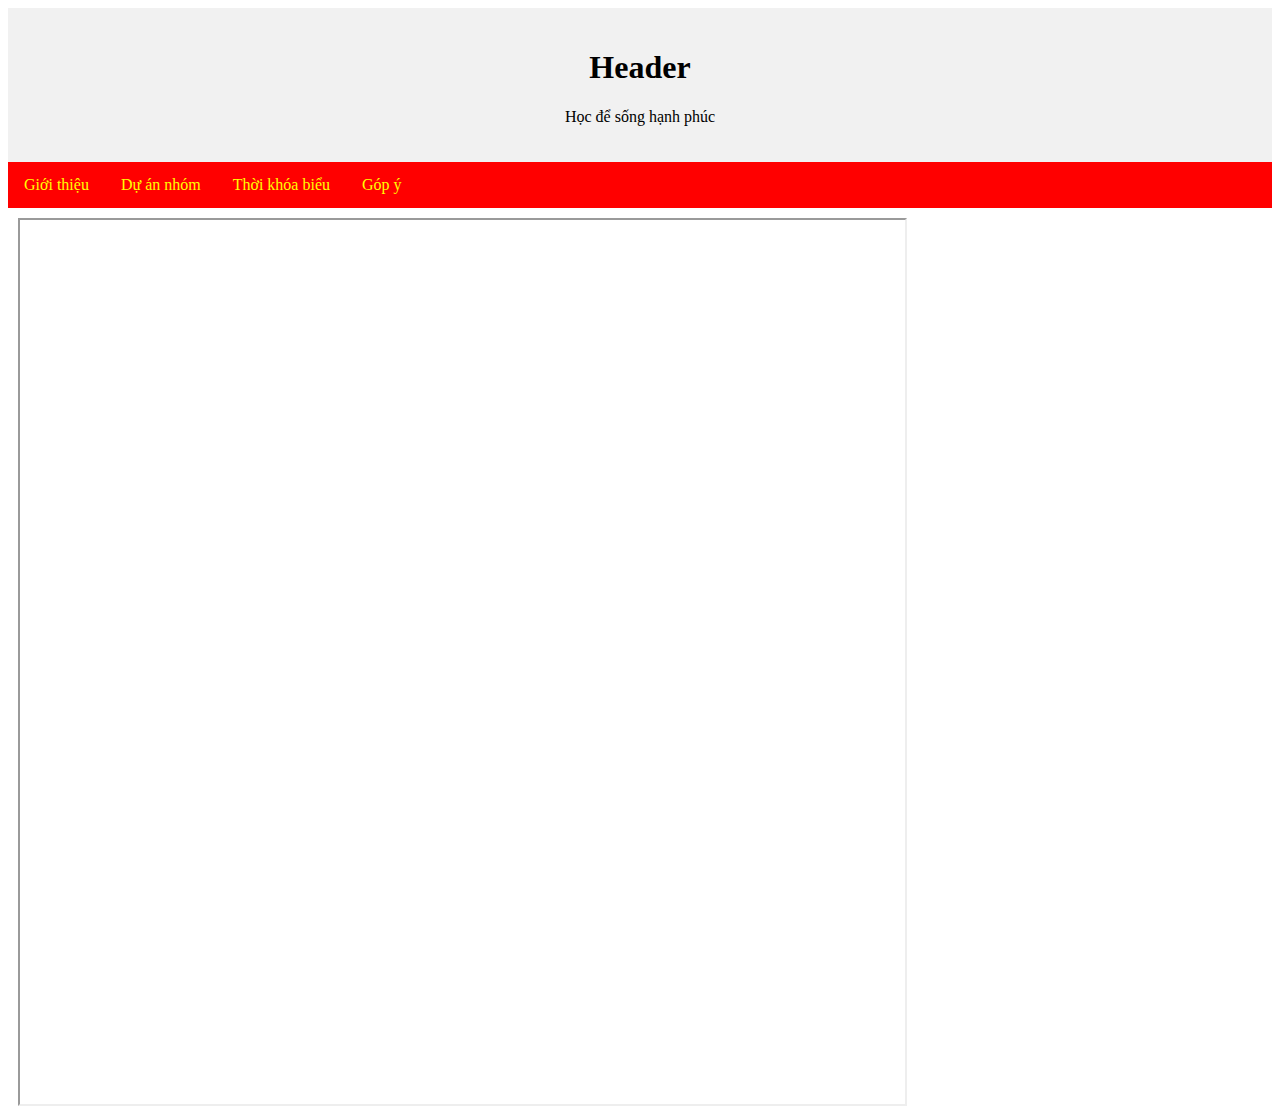
<file: index.html>
<html class="fullsize">
<head>
  <link href="style3.css" rel="stylesheet" type="text/css" />
</head>
  <body>
    <div class="header">
  <h1>Header</h1>
  <p> Học để sống hạnh phúc</p>
</div>

<div class="topnav">
  <a href="Contents/gioithieu.html" target="noidung">Giới thiệu</a>
  <a href="Contents/duan.html"  target="noidung">Dự án nhóm</a>
  <a href="Contents/tkb.html"  target="noidung" > Thời khóa biểu</a>
  <a href="Contents/bai7_nv1.html"  target="noidung" >Góp ý</a>
</div>
<div class="content right">
  <iframe class="fullsize" name="noidung" border="0">
  <p></p>
</p>
</div>


  </body>
    

</html>
</file>
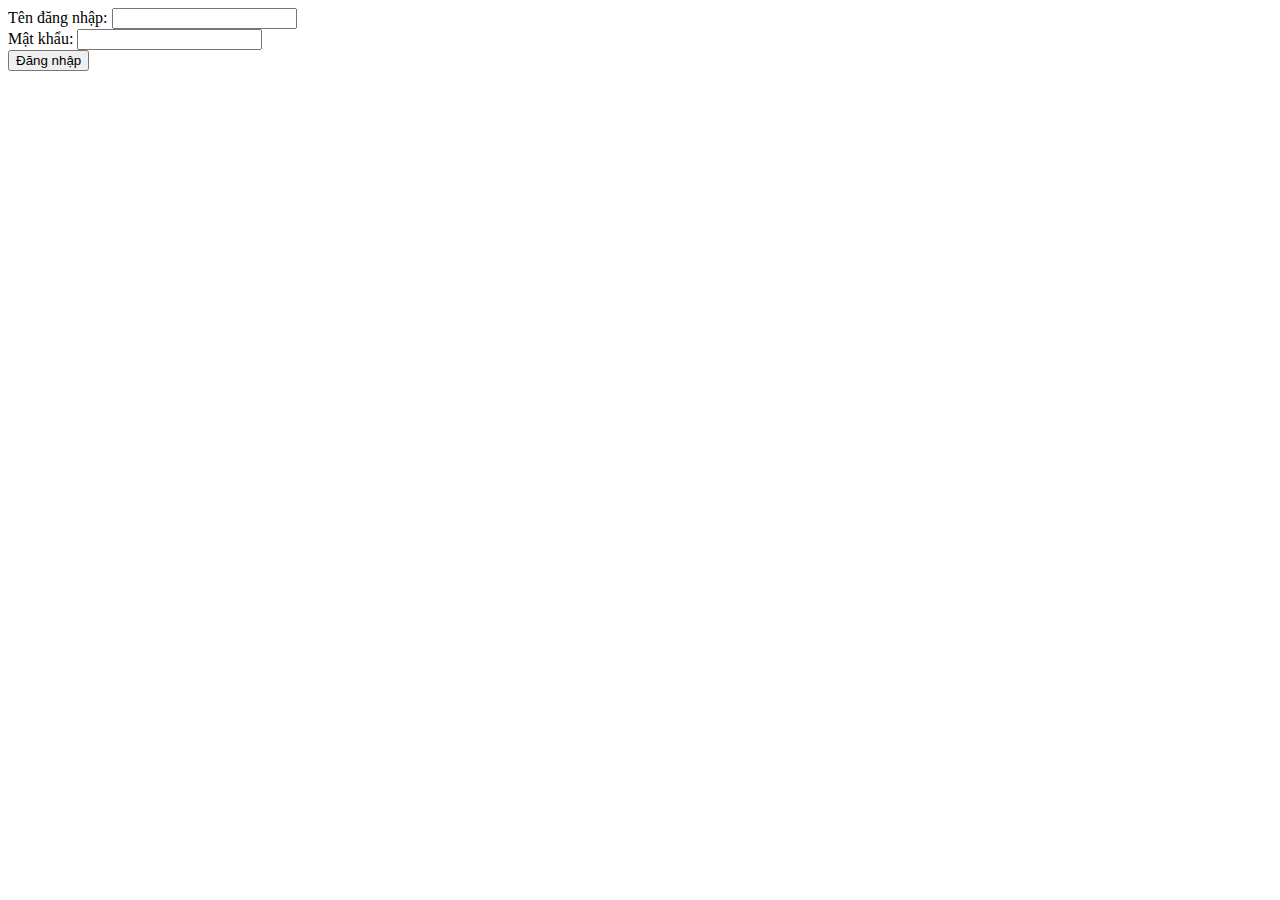
<file: login.html>
<!DOCTYPE html>
<html>
    <head>
        <meta charset="utf-8">
        <meta name="viewport" content="width=device-width">
        <title>BÀI TẬP TIN HỌC 12</title>
        <link href="style.css" rel="stylesheet" type="text/css" />
    </head>
    <body>
        <form >
            <label > Tên đăng nhập: </label>
            <input type="text" id="username" name="username" > <br>
            <label > Mật khẩu: </label>
            <input type="password" id="password" name="password" > <br>
            <button type="submit" onclick=login()> Đăng nhập </button>
        </form>
        <script src="script.js"></script>
    </body>
</html>
</file>
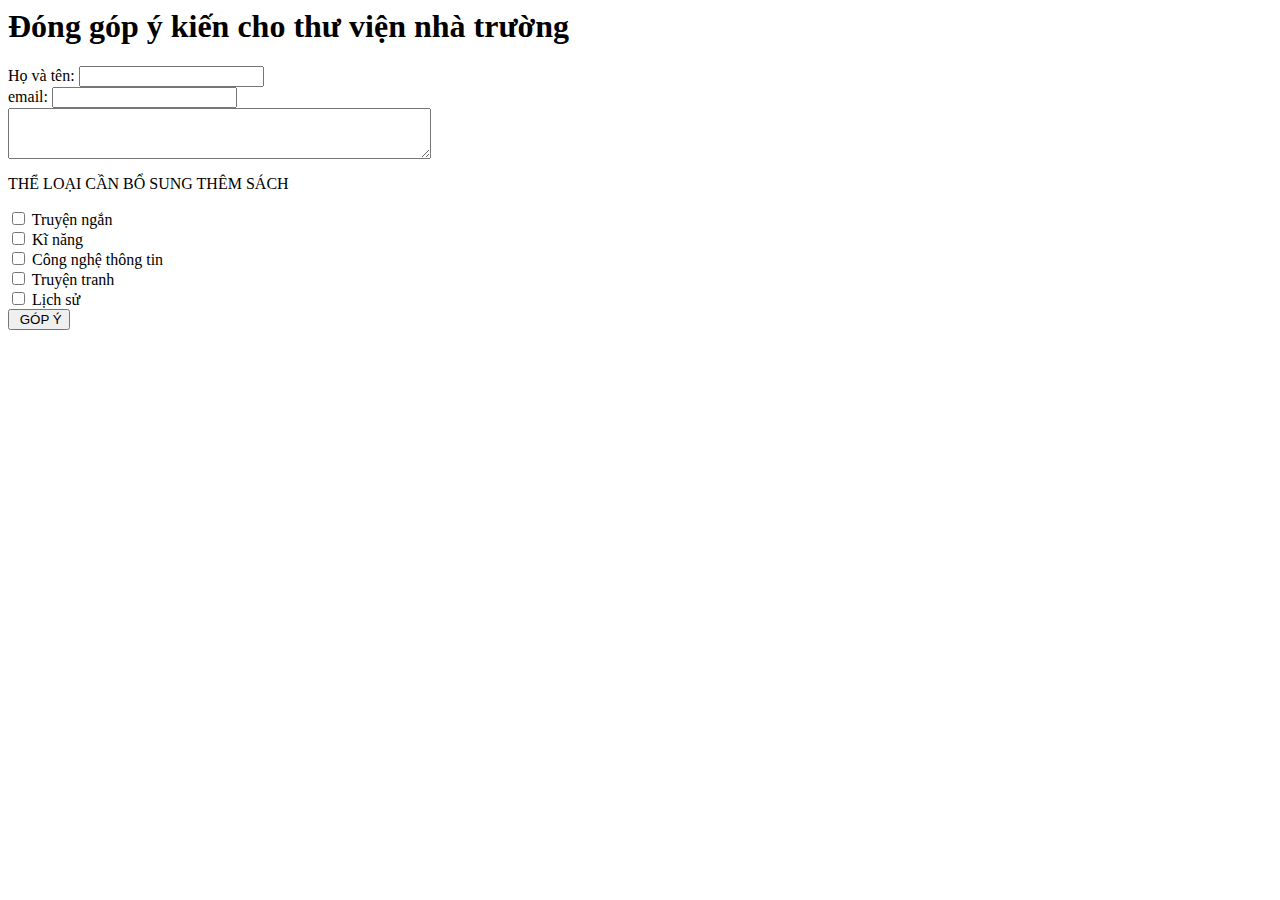
<file: Contents/bai7_nv1.html>
<html>
  <head>
    <meta charset="utf-8">
    <link href="../style.css" rel="stylesheet" type="text/css">
  </head>
  <body>
    <h1> Đóng góp ý kiến cho thư viện nhà trường</h1>
    <form action="bai7_nv3.html"> <!bước 4>
      <label>Họ và tên: </label>
      <input type="text" id="ten" name="ten"> <br>
      <label>email: </label>
      <input type="text" id="email" name="email"> <br>
      <textarea id="yk" name="yk" cols=50 rows="3"> </textarea> <br>
      <p> THỂ LOẠI CẦN BỔ SUNG THÊM SÁCH </p>
       <input type="checkbox" name="tn"> Truyện ngắn <br>
      <input type="checkbox" name="kn"> Kĩ năng <br>
      <input type="checkbox" name="cntt"> Công nghệ thông tin <br>
      <input type="checkbox" name="tt"> Truyện tranh <br>
      <input type="checkbox" name="ls"> Lịch sử <br>
      <input type="submit" id="ok" name="ok" value=" GÓP Ý">  
    </form>
  </body>
</html>
</file>
<file: style3.css>
.fullsize {
  width: 100%;
  height: 100%;
}
.header {
  background-color: #F1F1F1;
  text-align: center;
  padding: 20px;
}
/* The navbar container */
.topnav {
  overflow: hidden;
  background-color: #FF0000;
}

/* Navbar links */
.topnav a {
  float: left;
  display: block;
  color:  yellow;
  text-align: center;
  padding: 14px 16px;
  text-decoration: none;
}

/* Links - change color on hover */
.topnav a:hover {
  background-color: #ddd;
  color: black;
}
.footer {
  background-color: #F1F1F1;
  text-align: center;
  padding: 10px;
}
.content
{
  float: left;
  padding: 10px;
}
.content.left {
  width: 30%;
}

.content.right {
  width: 70%;
}

.row::after {
  content: "";
  display: table;
  clear: both;
}
</file>
<file: style.css>
.header
{
  background-color: gray;
  color: red;
  text-align: center;
  padding: 20;
}
.topnav
{
  float: left;
  display: block;
  
}
body{
  back-groundcolor: red;
}
</file>
